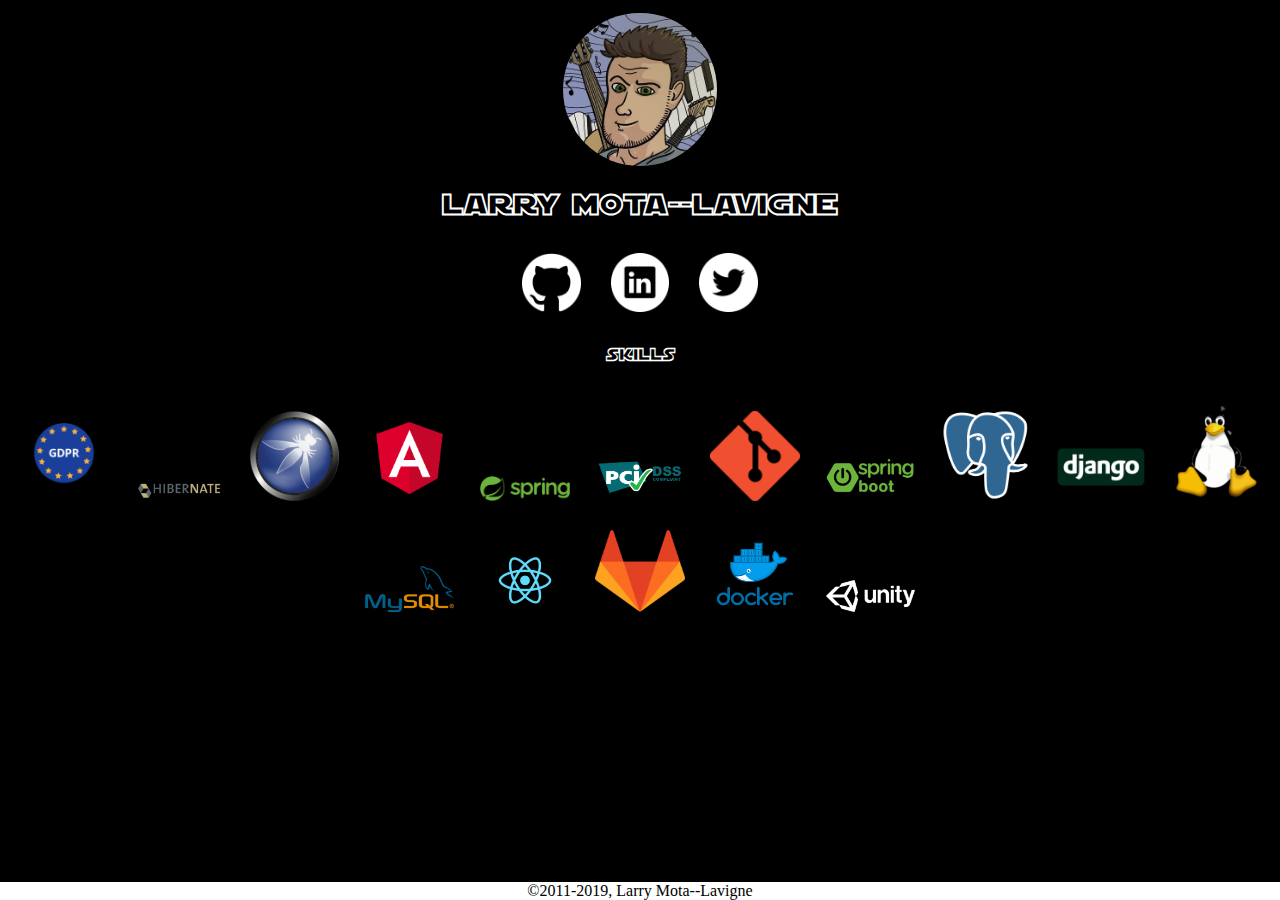
<file: index.html>
<!doctype html>
<html lang="en">
<head>
    <meta charset="UTF-8"/>
    <meta content="Larry Mota&#8209;&#8209;Lavigne Resume" name="description"/>
    <meta content="Resume, Larry, Software Engineer" name="keywords"/>
    <meta content="Larry Mota&#8209;&#8209;Lavigne" name="author"/>
    <meta content="width=device-width, initial-scale=1.0" name="viewport"/>
    <meta content="yes" name="apple-mobile-web-app-capable">
    <meta content="black" name="apple-mobile-web-app-status-bar-style">
    <meta content="Weather PWA" name="apple-mobile-web-app-title">
    <meta content="#000000" name="theme-color"/>
    <title>Larry Mota--Lavigne</title>
    <link href="web/images/favicon.ico" rel="icon">
    <link href="web/stylesheet.min.css" media="all" rel="stylesheet">
    <link href="manifest.json" rel="manifest">
    <link href="web/images/icons/152.png" rel="apple-touch-icon">
</head>
<body>
<main>
    <img alt="Profile picture" class="photo" src="web/images/icons/photo.jpg"/>
    <h1 class="name">Larry Mota&#8209;&#8209;Lavigne</h1>
    <div class="links">
        <a aria-label="Access to my Github profile" href="https://github.com/Squalex" rel="noreferrer"
           target="_blank"><img alt="github_logo" class="invert logo" src="web/images/logo/github.png"/></a>
        <a aria-label="Access to my LinkedIn profile" href="https://www.linkedin.com/in/larrymotalavigne/"
           rel="noreferrer" target="_blank"><img alt="linkedin_logo" class="invert logo"
                                                 src="web/images/logo/linkedin.png"/></a>
        <a aria-label="Access to my Twitter profile" href="https://twitter.com/Squalex_" rel="noreferrer"
           target="_blank"><img alt="twitter_logo" class="invert logo" src="web/images/logo/twitter.png"/></a>
    </div>
    <div class="skills">
        <h3>Skills</h3>
        <div id="skill_list"></div>
    </div>
</main>
<footer>
    ©2011-2019, Larry Mota--Lavigne
</footer>
<script>
    if ('serviceWorker' in navigator) {
        window.addEventListener('load', () => {
            navigator.serviceWorker.register('/sw.js');
        });
    }
</script>
<script src="web/scripts/app.min.js"></script>
</body>
</html>
</file>
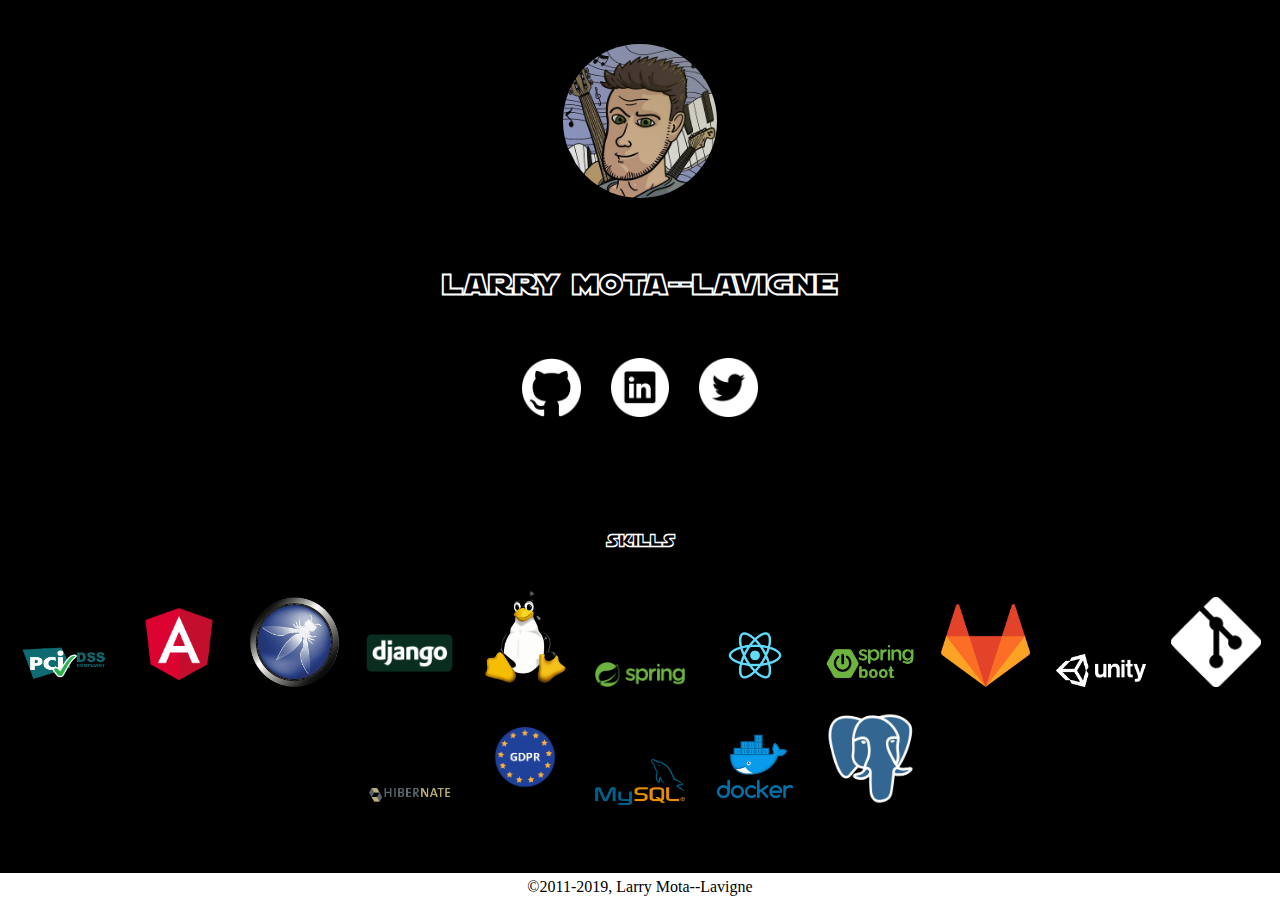
<file: docs/index.html>
<html lang="en">
<head>
    <meta charset="UTF-8"/>
    <meta content="Larry Mota--Lavigne Resume" name="description"/>
    <meta content="Resume, Larry, Software Engineer" name="keywords"/>
    <meta content="Larry Mota--Lavigne" name="author"/>
    <meta content="width=device-width, initial-scale=1.0, maximum-scale=1.0, user-scalable=no" name="viewport"/>
    <title>Larry Mota--Lavigne</title>
    <link href="img/favicon.ico" rel="icon">
    <link href="stylesheet.css" rel="stylesheet">
</head>
<body>
<main>
    <img class="photo" src="img/photo.jpg"/>
    <h1 class="name">Larry Mota&#8209;&#8209;Lavigne</h1>
    <div class="links">
        <a href="https://github.com/Squalex" target="_blank"><img class="invert logo" src="img/logo/github.png"/></a>
        <a href="https://www.linkedin.com/in/larrymotalavigne/" target="_blank"><img class="invert logo" src="img/logo/linkedin.png"/></a>
        <a href="https://twitter.com/Squalex_" target="_blank"><img class="invert logo" src="img/logo/twitter.png"/></a>
    </div>
    <div class="skills">
        <h3>Skills</h3>
        <div id="skill_list"></div>
</main>
<footer>
    ©2011-2019, Larry Mota--Lavigne
</footer>
<script src="script.js"></script>
</body>
</html>
</file>
<file: docs/stylesheet.css>
/*******************************************************************/
/* Global */
/*******************************************************************/

body {
    font-family: SFDistant, serif;
    display: grid;
    grid-template-columns: minmax(100%, 100%);
    grid-template-rows: 1fr minmax(1px, 3%);
    margin: auto;
    /* Disable any actions in the page */
    -webkit-touch-callout: none; /* iOS Safari */
    -webkit-user-select: none; /* Chrome 6.0+, Safari 3.1+, Edge & Opera 15+ */
    -moz-user-select: none; /* Firefox */
    -ms-user-select: none; /* IE 10+ and Edge */
    user-select: none;
}

main {
    grid-area: 1 / 1 / 2 / 2;
    background-color: black;
    justify-items: center;
    align-items: center;
    text-align: center;
    color: white;

    display: grid;
    grid-template-rows: minmax(100px,30%) minmax(100px, 10%) minmax(100px, 10%) minmax(300px, 50%);
    grid-row-gap: 5px;
}

footer {
    font-family: "Segoe Print", serif;
    grid-area: 2 / 1 / 3 / 2;
    justify-items: center;
    align-items: center;
    text-align: center;
    background-color: white;
    color: black;
    margin: auto;
}

/*******************************************************************/
/* Photo */
/*******************************************************************/

.photo {
    grid-area: 1 / 1 / 2 / 2;
    border-radius: 50%;
    display: block;
    max-width: 12%;
    min-width: 100px;
    margin-top: 1%;
}

/*******************************************************************/
/* Name */
/*******************************************************************/


.name{
    grid-area: 2 / 1 / 3 / 2;
    text-overflow: ellipsis;
}

/*******************************************************************/
/* Social Links */
/*******************************************************************/

.links {
    grid-area: 3 / 1 / 4 / 2;
    padding-left: 4%;
    padding-right: 4%;
}

.logo {
    max-width: 5%;
    min-width: 50px;
    width: 5%;
    height: auto;
    margin: 1%;
}

/*******************************************************************/
/* Skills */
/*******************************************************************/
.skills {
    grid-area: 4 / 1 / 5 / 2;
    margin-top:1%;
}

.skill_list{
    display: flex;
    flex-flow: row wrap;
}
.skill {
    flex: 1 0 100%;
    width: 7%;
    margin: 1%;
}


/*******************************************************************/
/* Tricks */
/*******************************************************************/

.invert {
    filter: invert(1);
}

a {
    color: inherit;
    text-decoration: none;
}

@font-face {
    font-family: SFDistant;
    src: url("SF Distant Galaxy Outline.ttf");
}
</file>
<file: web/stylesheet.min.css>
body{font-family:SFDistant,serif;width:auto;margin:auto;-webkit-touch-callout:none;-webkit-user-select:none;-moz-user-select:none;-ms-user-select:none;user-select:none;background-color:black}img{max-width:100%;height:auto}main{text-align:center;color:white}footer{position:fixed;bottom:0;left:0;width:100%;font-family:"Segoe Print",serif;text-align:center;background-color:white;margin:auto}.photo{border-radius:50%;display:block;margin-left:auto;margin-right:auto;max-width:12%;min-width:100px;margin-top:1%}.name{grid-area:2 / 1 / 3 / 2;text-overflow:ellipsis}.links{padding-left:4%;padding-right:4%}.logo{max-width:5%;min-width:50px;width:5%;height:auto;margin:1%}.skills{grid-area:4 / 1 / 5 / 2;margin-top:1%}.skill_list{display:flex;flex-flow:row wrap}.skill{flex:1 0 100%;width:7%;margin:1%}.invert{filter:invert(1)}a{color:inherit;text-decoration:none}@font-face{font-family:SFDistant;font-display:auto;src:url("SF Distant Galaxy Outline.ttf")}@media(max-device-width:768px) and (orientation:landscape){html{-webkit-text-size-adjust:100%;-ms-text-size-adjust:100%}main{margin-bottom:5%}}@media(max-device-width:900px){.skill{width:15%}}
</file>
